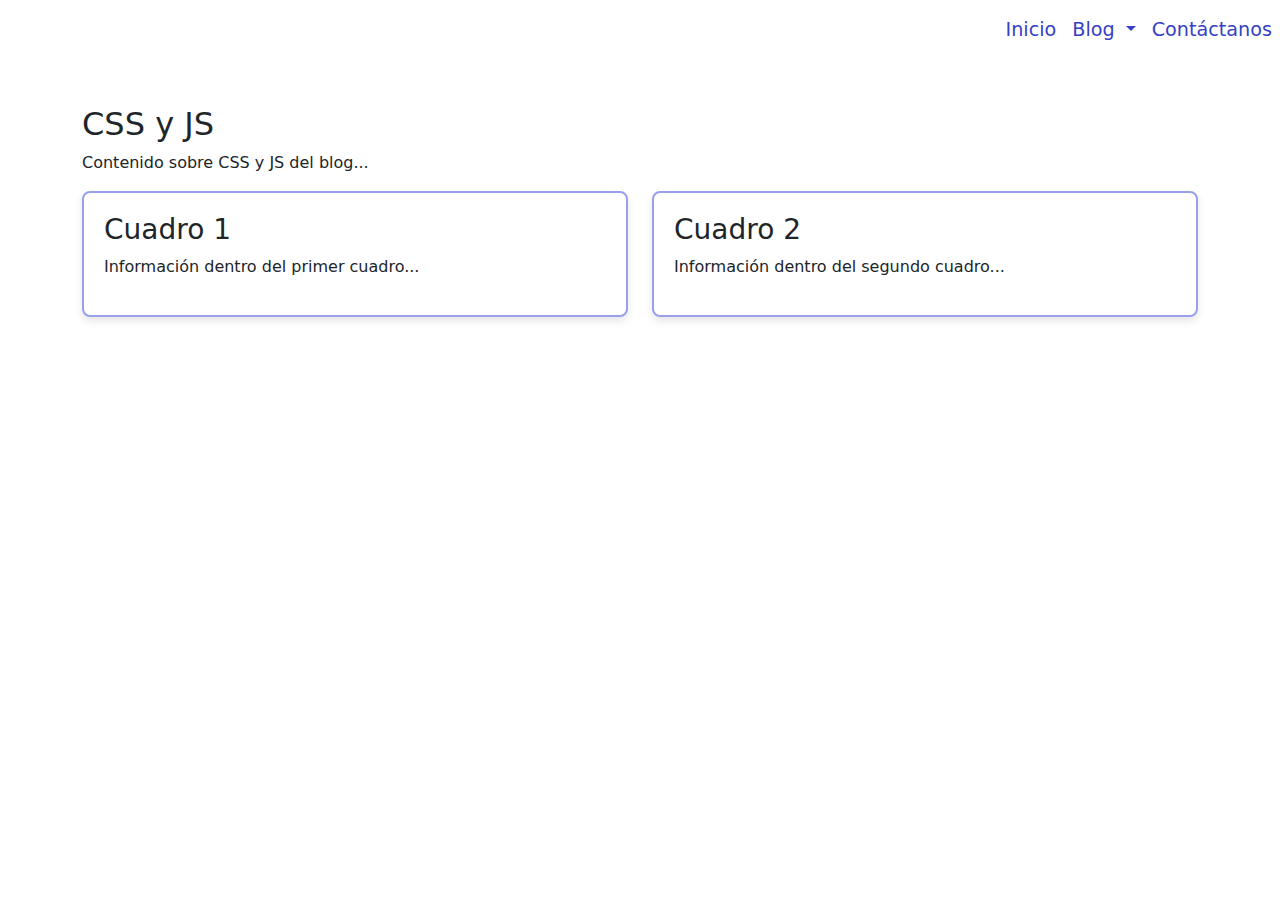
<file: cssyjs.html>
<!doctype html>
<html lang="en" data-bs-theme="auto">
  <head>
    <meta charset="utf-8">
    <meta name="viewport" content="width=device-width, initial-scale=1">
    <title>CSS y JS</title>
    <link rel="stylesheet" href="estilo.css">
    <link rel="stylesheet" href="https://cdnjs.cloudflare.com/ajax/libs/bootstrap/5.3.0/css/bootstrap.min.css">
  </head>
  <body class="oscuro-fondo">
    <nav class="navbar navbar-expand-lg">
        <div class="collapse navbar-collapse" id="navbarNav">
          <ul class="navbar-nav ms-auto">
            <li class="nav-item">
              <a class="nav-link" href="index.html">Inicio</a>
            </li>
            <li class="nav-item dropdown">
              <a class="nav-link dropdown-toggle" href="#" id="blogDropdown" role="button" data-bs-toggle="dropdown" aria-expanded="false">
                Blog
              </a>
              <ul class="dropdown-menu" aria-labelledby="blogDropdown">
                <li><a class="dropdown-item" href="historia.html">Historia</a></li>
                <li><a class="dropdown-item" href="funcionamiento.html">Funcionamiento</a></li>
                <li><a class="dropdown-item" href="ventajas.html">Ventajas y Desventajas</a></li>
                <li><a class="dropdown-item" href="elementos.html">Elementos</a></li>
                <li><a class="dropdown-item" href="cssyjs.html">CSS y JS</a></li>
              </ul>
            </li>
            <li class="nav-item">
              <a class="nav-link" href="contacto.html">Contáctanos</a>
            </li>
          </ul>
        </div>
    </nav>

    <div class="container mt-4">
      <h2>CSS y JS</h2>
      <p>Contenido sobre CSS y JS del blog...</p>
      <div class="row">
        <div class="col-md-6">
          <div class="info-box">
            <h3>Cuadro 1</h3>
            <p>Información dentro del primer cuadro...</p>
          </div>
        </div>
        <div class="col-md-6">
          <div class="info-box">
            <h3>Cuadro 2</h3>
            <p>Información dentro del segundo cuadro...</p>
          </div>
        </div>
      </div>
    </div>

    <script src="https://cdnjs.cloudflare.com/ajax/libs/bootstrap/5.3.0/js/bootstrap.bundle.min.js"></script>
    <script src="funcionalidad.js"></script>
  </body>
</html>
</file>
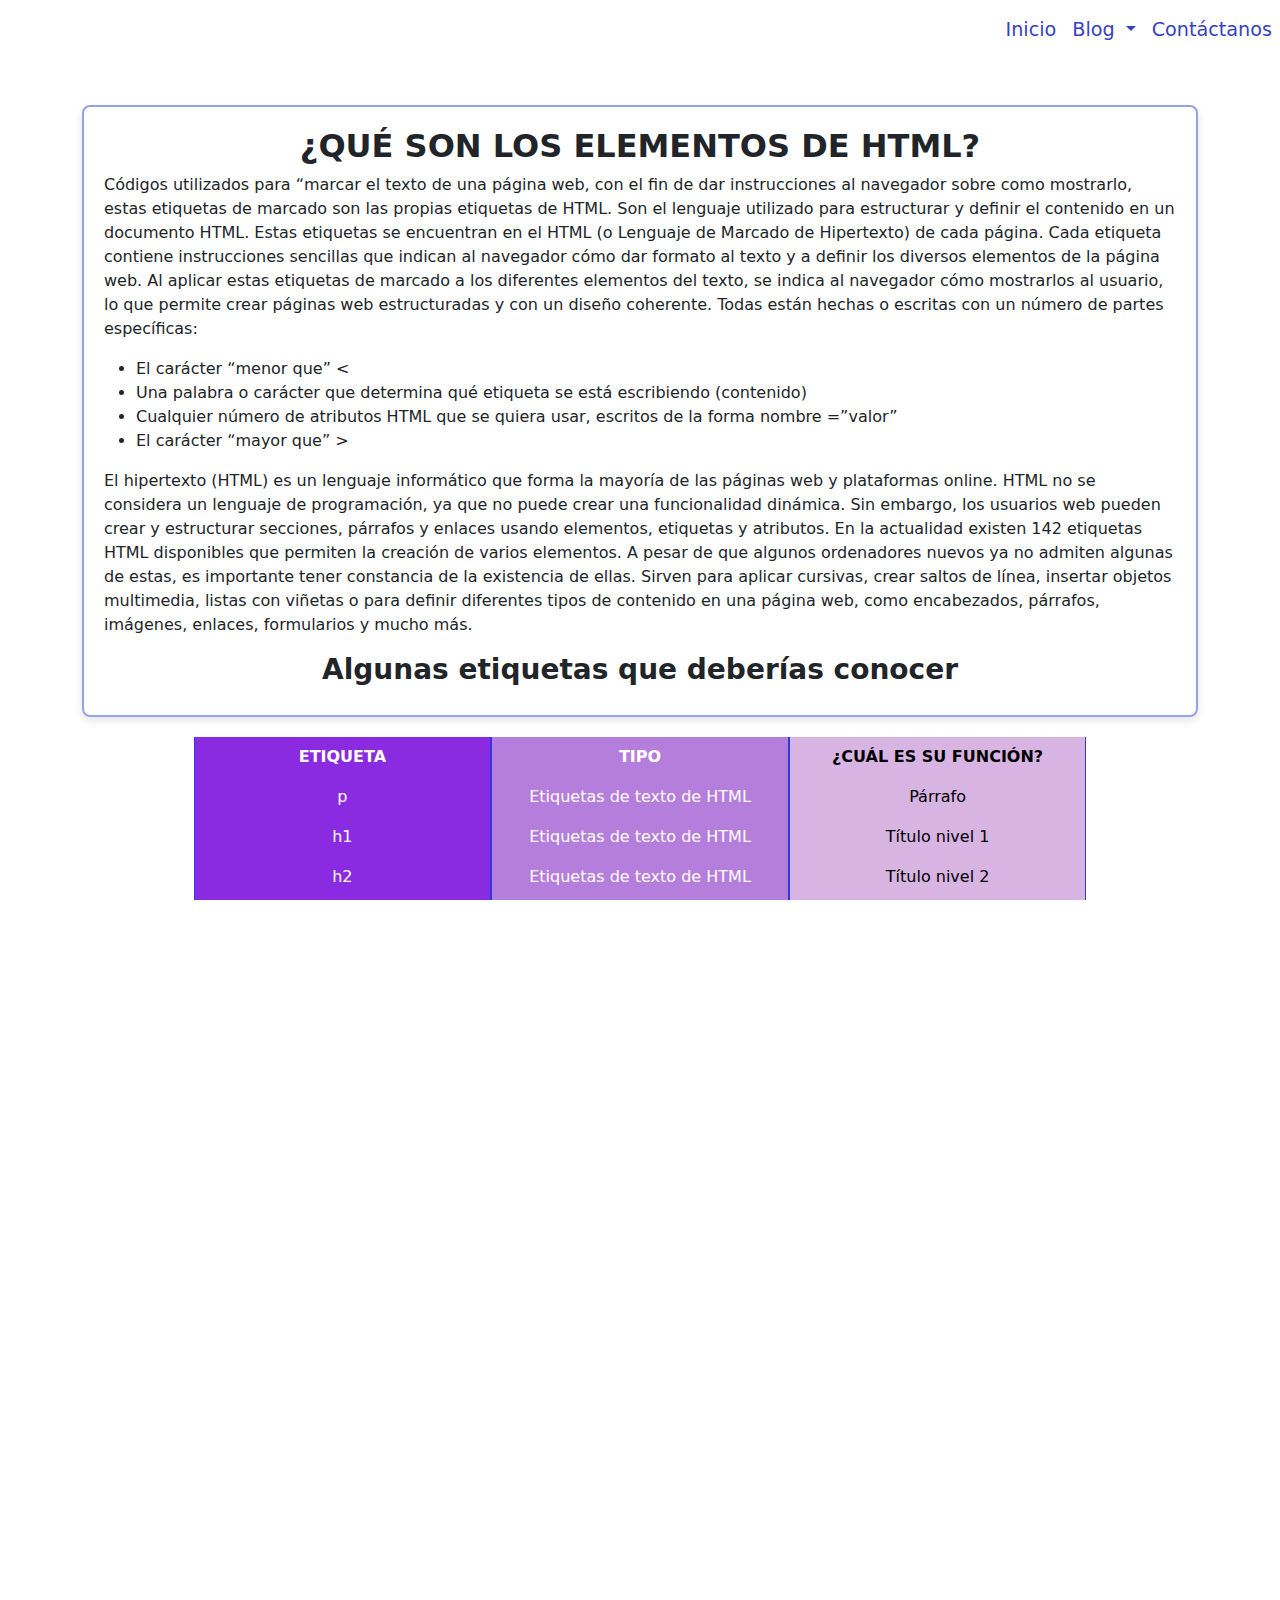
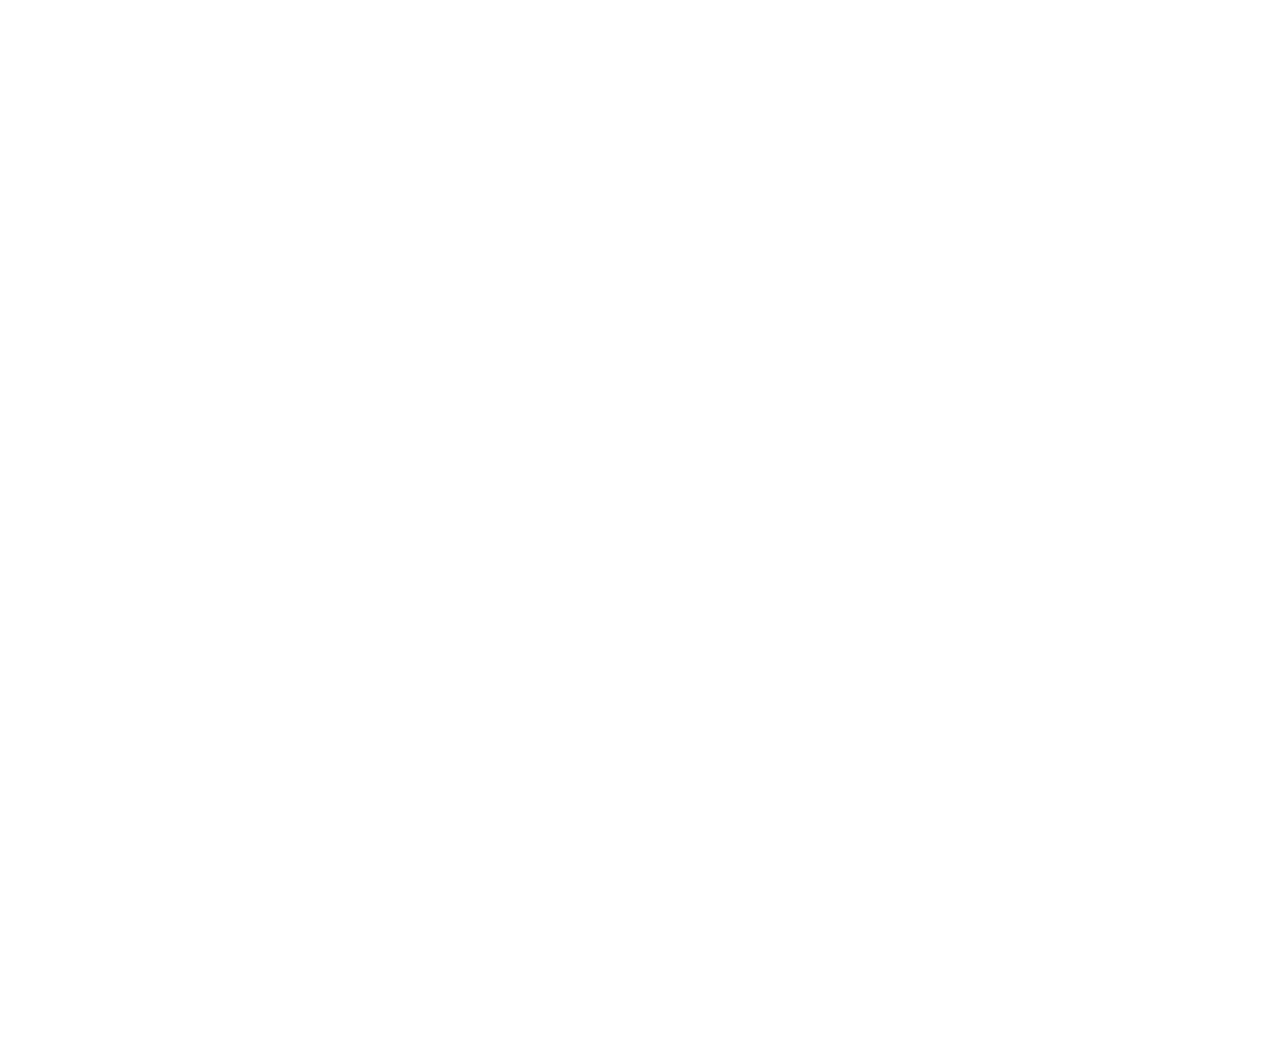
<file: elementos.html>
<!doctype html>
<html lang="en" data-bs-theme="auto">
  <head>
    <meta charset="utf-8">
    <meta name="viewport" content="width=device-width, initial-scale=1">
    <title>Elementos</title>
    <link rel="stylesheet" href="estilo.css">
    <link rel="stylesheet" href="https://cdnjs.cloudflare.com/ajax/libs/bootstrap/5.3.0/css/bootstrap.min.css">
  </head>
  <body>
    <nav class="navbar navbar-expand-lg">
        <div class="collapse navbar-collapse" id="navbarNav">
          <ul class="navbar-nav ms-auto">
            <li class="nav-item">
              <a class="nav-link" href="index.html">Inicio</a>
            </li>
            <li class="nav-item dropdown">
              <a class="nav-link dropdown-toggle" href="#" id="blogDropdown" role="button" data-bs-toggle="dropdown" aria-expanded="false">
                Blog
              </a>
              <ul class="dropdown-menu" aria-labelledby="blogDropdown">
                <li><a class="dropdown-item" href="historia.html">Historia</a></li>
                <li><a class="dropdown-item" href="funcionamiento.html">Funcionamiento</a></li>
                <li><a class="dropdown-item" href="ventajas.html">Ventajas y Desventajas</a></li>
                <li><a class="dropdown-item" href="elementos.html">Elementos</a></li>
                <li><a class="dropdown-item" href="cssyjs.html">CSS y JS</a></li>
              </ul>
            </li>
            <li class="nav-item">
              <a class="nav-link" href="contacto.html">Contáctanos</a>
            </li>
          </ul>
        </div>
    </nav>

    <div class="container mt-4">
      <div class="info-box">
        <h2 align="center"><b>¿QUÉ SON LOS ELEMENTOS DE HTML?</b></h2>
        <p>Códigos utilizados para “marcar el texto de una página web, con el fin de dar instrucciones al navegador sobre como mostrarlo, estas etiquetas de marcado son las propias etiquetas de HTML. Son el lenguaje utilizado para estructurar y definir el contenido en un documento HTML. Estas etiquetas se encuentran en el HTML (o Lenguaje de Marcado de Hipertexto) de cada página. 
          Cada etiqueta contiene instrucciones sencillas que indican al navegador cómo dar formato al texto y a definir los diversos elementos de la página web. Al aplicar estas etiquetas de marcado a los diferentes elementos del texto, se indica al navegador cómo mostrarlos al usuario, lo que permite crear páginas web estructuradas y con un diseño coherente. Todas están hechas o escritas con un número de partes específicas:</p>
           
          <!-- Lista desordenada -->
        <ul>
          <li>El carácter “menor que” <</li>
          <li>Una palabra o carácter que determina qué etiqueta se está escribiendo (contenido)</li>
          <li>Cualquier número de atributos HTML que se quiera usar, escritos de la forma nombre =”valor”</li>
          <li>El carácter “mayor que” ></li>
        </ul>

        <p>El hipertexto (HTML) es un lenguaje informático que forma la mayoría de las páginas web y plataformas online. HTML no se considera un lenguaje de programación, ya que no puede crear una funcionalidad dinámica. Sin embargo, los usuarios web pueden crear y estructurar secciones, párrafos y enlaces usando elementos, etiquetas y atributos.
        En la actualidad existen 142 etiquetas HTML disponibles que permiten la creación de varios elementos. A pesar de que algunos ordenadores nuevos ya no admiten algunas de estas, es importante tener constancia de la existencia de ellas. 
        Sirven para aplicar cursivas, crear saltos de línea, insertar objetos multimedia, listas con viñetas o para definir diferentes tipos de contenido en una página web, como encabezados, párrafos, imágenes, enlaces, formularios y mucho más.</p>
     
        <h3 align="center"><b>Algunas etiquetas que deberías conocer</b></h3>
   </div>

      <!-- Tabla con degradado de tonos morados -->
    <div align="center">
      <table class="table table-bordered">
        <thead>
          <tr>
            <th>ETIQUETA</th>
            <th>TIPO</th>
            <th>¿CUÁL ES SU FUNCIÓN?</th>
          </tr>
        </thead>
        <tbody>
          <tr>
            <td>p</td>
            <td>Etiquetas de texto de HTML</td>
            <td>Párrafo</td>
          </tr>
          <tr>
            <td>h1</td>
            <td>Etiquetas de texto de HTML</td>
            <td>Título nivel 1</td>
          </tr>
          <tr>
            <td>h2</td>
            <td>Etiquetas de texto de HTML</td>
            <td>Título nivel 2</td>
          </tr>
          <!-- Añadir más filas según sea necesario -->
          <tr>
            <td>h3</td>
            <td>Etiquetas de texto de HTML</td>
            <td>Título nivel 3</td>
          </tr>
          <tr>
            <td>h4</td>
            <td>Etiquetas de texto de HTML</td>
            <td>Título nivel 4</td>
          </tr>
          <tr>
            <td>h5</td>
            <td>Etiquetas de texto de HTML</td>
            <td>Título nivel 5</td>
          </tr>
          <tr>
            <td>h6</td>
            <td>Etiquetas de texto de HTML</td>
            <td>Título nivel 6</td>
          </tr>
          <tr>
            <td>strong</td>
            <td>Etiquetas de texto de HTML</td>
            <td>Texto en negrita</td>
          </tr>
          <tr>
            <td>b</td>
            <td>Etiquetas de texto de HTML</td>
            <td>Texto en negrita</td>
          </tr>
          <tr>
            <td>em</td>
            <td>Etiquetas de texto de HTML</td>
            <td>Énfasis</td>
          </tr>
          <tr>
            <td>abbr</td>
            <td>Etiquetas de texto de HTML</td>
            <td>Abreviatura</td>
          </tr>
          <tr>
            <td>address</td>
            <td>Etiquetas de texto de HTML</td>
            <td>Información de contacto</td>
          </tr>
          <tr>
            <td>bdo</td>
            <td>Etiquetas de texto de HTML</td>
            <td>Anular la dirección actual del texto</td>
          </tr>
          <tr>
            <td>blockquote</td>
            <td>Etiquetas de texto de HTML</td>
            <td>Contenido de otra fuente</td>
          </tr>
          <tr>
            <td>cite</td>
            <td>Etiquetas de texto de HTML</td>
            <td>Título de un libro, trabajo o web</td>
          </tr>
          <tr>
            <td>q</td>
            <td>Etiquetas de texto de HTML</td>
            <td>Cita online</td>
          </tr>
          <tr>
            <td>code</td>
            <td>Etiquetas de texto de HTML</td>
            <td>Visualizar una parte del código de programación</td>
          </tr>
          <tr>
            <td>ins</td>
            <td>Etiquetas de texto de HTML</td>
            <td>Texto insertado</td>
          </tr>
          <tr>
            <td>del</td>
            <td>Etiquetas de texto de HTML</td>
            <td>Texto borrado del documento</td>
          </tr>
          <tr>
            <td>dfn</td>
            <td>Etiquetas de texto de HTML</td>
            <td>Término definido dentro de una frase</td>
          </tr>
          <tr>
            <td>kbd</td>
            <td>Etiquetas de texto de HTML</td>
            <td>Entrada del teclado</td>
          </tr>
          <tr>
            <td>pre</td>
            <td>Etiquetas de texto de HTML</td>
            <td>Texto preformateado</td>
          </tr>
          <tr>
            <td>samp</td>
            <td>Etiquetas de texto de HTML</td>
            <td>Muestra de salida de un programa informático</td>
          </tr>
          <tr>
            <td>var</td>
            <td>Etiquetas de texto de HTML</td>
            <td>Nombre de variable utilizado en contexto matemático o de programación</td>
          </tr>
          <tr>
            <td>br</td>
            <td>Etiquetas de texto de HTML</td>
            <td>Salto de línea sencillo</td>
          </tr>
          <tr>
            <td>driv</td>
            <td>Etiquetas de texto de HTML</td>
            <td>División</td>
          </tr>
          <tr>
            <td>a</td>
            <td>Etiquetas de texto de HTML</td>
            <td>Anclaje de un enlace</td>
          </tr>
          <tr>
            <td>base</td>
            <td>Etiquetas de texto de HTML</td>
            <td>URL base para todas las URL relativas dentro de un documento</td>
          </tr>
          <tr>
            <td>img</td>
            <td>Etiquetas HTML de imagen y objeto</td>
            <td>Imagen</td>
          <tr>
            <td>area</td>
            <td>Etiquetas HTML de imagen y objeto</td>
            <td>Área de un mapa de una imagen</td>
          </tr>
          <tr>
            <td>param</td>
            <td>Etiquetas HTML de imagen y objeto</td>
            <td>Parámetro para un elemento objeto</td>
          </tr>
          <tr>
            <td>object</td>
            <td>Etiquetas HTML de imagen y objeto</td>
            <td>Insertar un objeto</td>
          </tr>
          <tr>
            <td>ul</td>
            <td>Etiqueta de lista HTML</td>
            <td>Lista desordenada</td>
          </tr>
          <tr>
            <td>ol</td>
            <td>Etiqueta de lista HTML</td>
            <td>Lista ordenada</td>
          </tr>
          <tr>
            <td>li</td>
            <td>Etiqueta de lista de HTML</td>
            <td>Lista elementos</td>
          </tr>
          <tr>
            <td>dl</td>
            <td>Etiqueta de lista de HTML</td>
            <td>Lista de descripciones</td>
          </tr>
          <tr>
            <td>dt</td>
            <td>Etiquetas de lista HTML</td>
            <td>Términos en la lista de descripciones</td>
          </tr>
          <tr>
            <td>dd</td>
            <td>Etiquetas de lista de HTML</td>
            <td>Definición o descripción de un término en la lista de descripciones</td>
          </tr>
        </tbody>
      </table>
    </div>
  </div>

    <script src="https://cdnjs.cloudflare.com/ajax/libs/bootstrap/5.3.0/js/bootstrap.bundle.min.js"></script>
    <script src="funcionalidad.js"></script>
  </body>
</html>
</file>
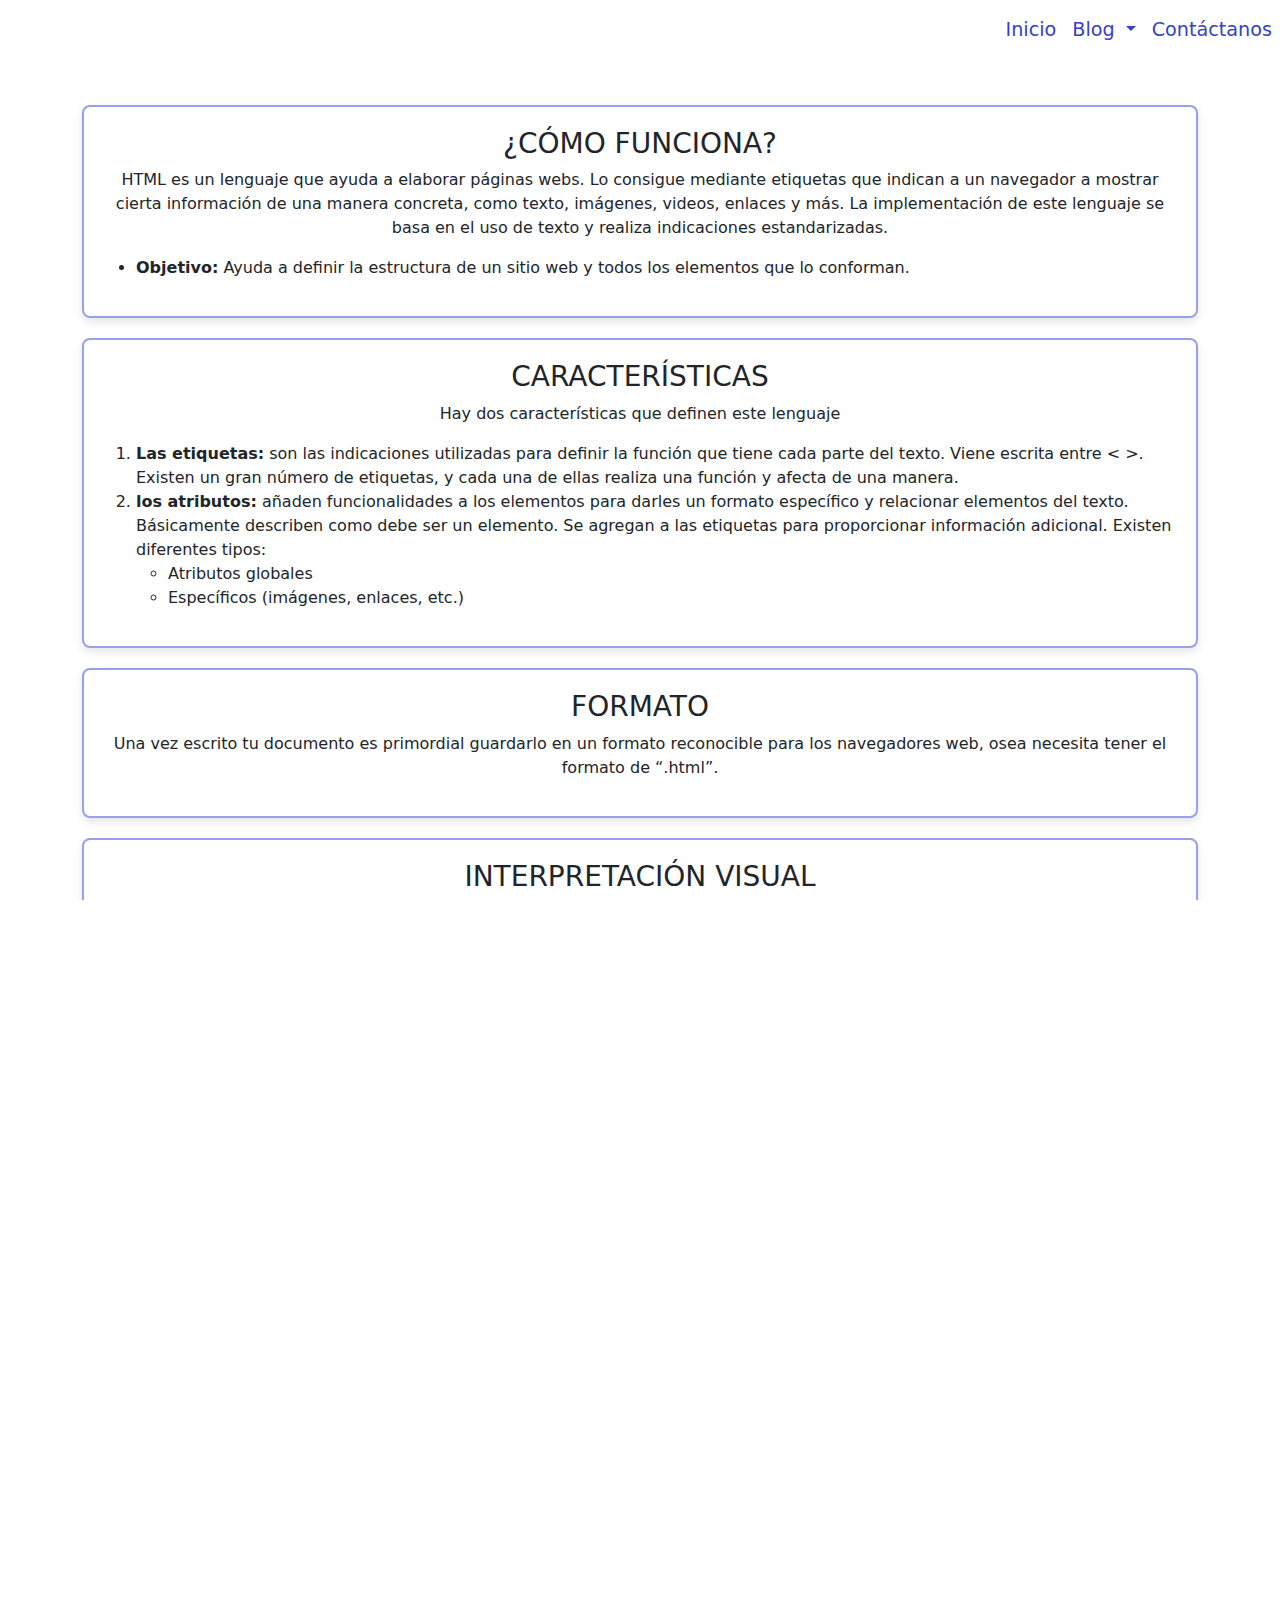
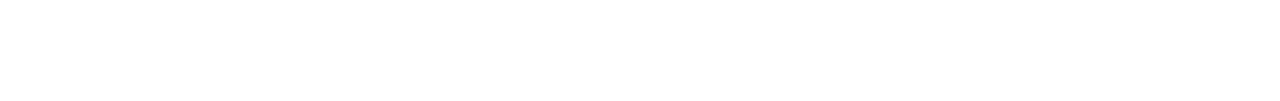
<file: funcionamiento.html>
<!doctype html>
<html lang="en" data-bs-theme="auto">
  <head>
    <meta charset="utf-8">
    <meta name="viewport" content="width=device-width, initial-scale=1">
    <title>Funcionamiento</title>
    <link rel="stylesheet" href="estilo.css">
    <link rel="stylesheet" href="https://cdnjs.cloudflare.com/ajax/libs/bootstrap/5.3.0/css/bootstrap.min.css">
  </head>
  <body>
    <nav class="navbar navbar-expand-lg">
        <div class="collapse navbar-collapse" id="navbarNav">
          <ul class="navbar-nav ms-auto">
            <li class="nav-item"></li>
              <a class="nav-link" href="index.html">Inicio</a>
            </li>
            <li class="nav-item dropdown">
              <a class="nav-link dropdown-toggle" href="#" id="blogDropdown" role="button" data-bs-toggle="dropdown" aria-expanded="false">
                Blog
              </a>
              <ul class="dropdown-menu" aria-labelledby="blogDropdown">
                <li><a class="dropdown-item" href="historia.html">Historia</a></li>
                <li><a class="dropdown-item" href="funcionamiento.html">Funcionamiento</a></li>
                <li><a class="dropdown-item" href="ventajas.html">Ventajas y Desventajas</a></li>
                <li><a class="dropdown-item" href="elementos.html">Elementos</a></li>
                <li><a class="dropdown-item" href="cssyjs.html">CSS y JS</a></li>
              </ul>
            </li>
            <li class="nav-item">
              <a class="nav-link" href="contacto.html">Contáctanos</a>
            </li>
          </ul>
        </div>
    </nav>

    <div class="container mt-4">
      <div class="info-box">
        <h3 align="center">¿CÓMO FUNCIONA?</h3>
          <p align="center">HTML es un lenguaje que ayuda a elaborar páginas webs. Lo consigue mediante etiquetas que indican a un navegador a mostrar cierta información de una manera concreta, como texto, imágenes, videos, enlaces y más. La implementación de este lenguaje se basa en el uso de texto y realiza indicaciones estandarizadas.</p>
           <ul>
            <li><b>Objetivo:</b> Ayuda a definir la estructura de un sitio web y todos los elementos que lo conforman.</li>
           </ul>
    </div>
    <div class="info-box">
        <h3 align="center">CARACTERÍSTICAS</h3>
         <p align="center">Hay dos características que definen este lenguaje</p>
          <ol>
            <li><b>Las etiquetas:</b> son las indicaciones utilizadas para definir la función que tiene cada parte del texto. Viene escrita entre < >. Existen un gran número de etiquetas, y cada una de ellas realiza una función y afecta de una manera.  </li>
            <li><b>los atributos:</b> añaden funcionalidades a los elementos para darles un formato específico y relacionar elementos del texto. Básicamente describen como debe ser un elemento. Se agregan a las etiquetas para proporcionar información adicional. Existen diferentes tipos:</li>
                <ul>
                    <li>Atributos globales</li>
                    <li>Específicos (imágenes, enlaces, etc.)</li>
                </ul>
          </ol>
    </div>
     
    <div class="info-box">
        <h3 align="center">FORMATO</h3>
          <P align="center">Una vez escrito tu documento es primordial guardarlo en un formato reconocible para los navegadores web, osea necesita tener el formato de “.html”.</P>
    </div>
          
    <div class="info-box">
      <h3 align="center">INTERPRETACIÓN VISUAL</h3>
        <P align="center">Los navegadores interpretan los elementos y atributos del documento HTML, y lo transforman en una representación visual de ello. Y así se consigue el resultado final de la página web diseñada.</P>
    </div>
    
    <div class="info-box">
          <h3 align="center">RECURSOS PARA APRENDER SOBRE HTML</h3>
            <p align="center">Te invitamos a que aprendas en profundidad y de manera técnica cómo funciona el lenguaje de HTML. Para que conozcas sobre este tema, te ofrecemos una lista de recursos: </p>
              <ol>
                <li><b>Páginas webs:</b> Existen numerosos sitios webs, como nuestro blog, en el que se explica todo lo relacionado con este lenguaje.</li>
                <li><b>Tutoriales interactivos:</b> Existe gran número de tutoriales que enseñan de manera visual y práctica cómo aplicar y aprender sobre ello.</li>
                <li><b>Cursos gratuitos:</b> tanto presenciales como online.</li>
                <li><b>Cursos gratuitos:</b> tanto presenciales como online.</li>
              </ol>
            <p align="center">HTML, como hemos visto, es un lenguaje muy sencillo. Es la base para crear cualquier página web.</p>
             <ul>
                <li>Es el núcleo de la web</li>
                <li>Muy fácil de aprender y usar</li>
                <li>Es adaptable y tiene grandes oportunidades</li>
                <li>Colabora con otras tecnologías como CSS Y JavaScript</li>
              </ul>
            <p align="center">Te invitamos a que leas nuestro blog y te informes más con otros recursos (por ejemplo los mencionados anteriormente) porque aprender sobre este concepto tiene las siguientes ventajas:</p>
             <ol>
                <li><b>Muy versátil:</b> porque puedes crear cualquier tipo de página web.</li>
                <li><b>Indispensable:</b> es esencial saber sobre esto para crear una página web.</li>
                <li><b>Compatibilidad universal:</b> funciona en todos los navegadores y plataformas sin importar el dispositivo.</li>
              </ol>
            <p align="center">HTML es el comienzo del mundo del desarrollo web. Dominarlo te abre las puertas a tecnologías más complejas (cómo CSS y JavaScript). </p>
    </div>

    <script src="https://cdnjs.cloudflare.com/ajax/libs/bootstrap/5.3.0/js/bootstrap.bundle.min.js"></script>
    <script src="funcionalidad.js"></script>
  </body>
</html>
</file>
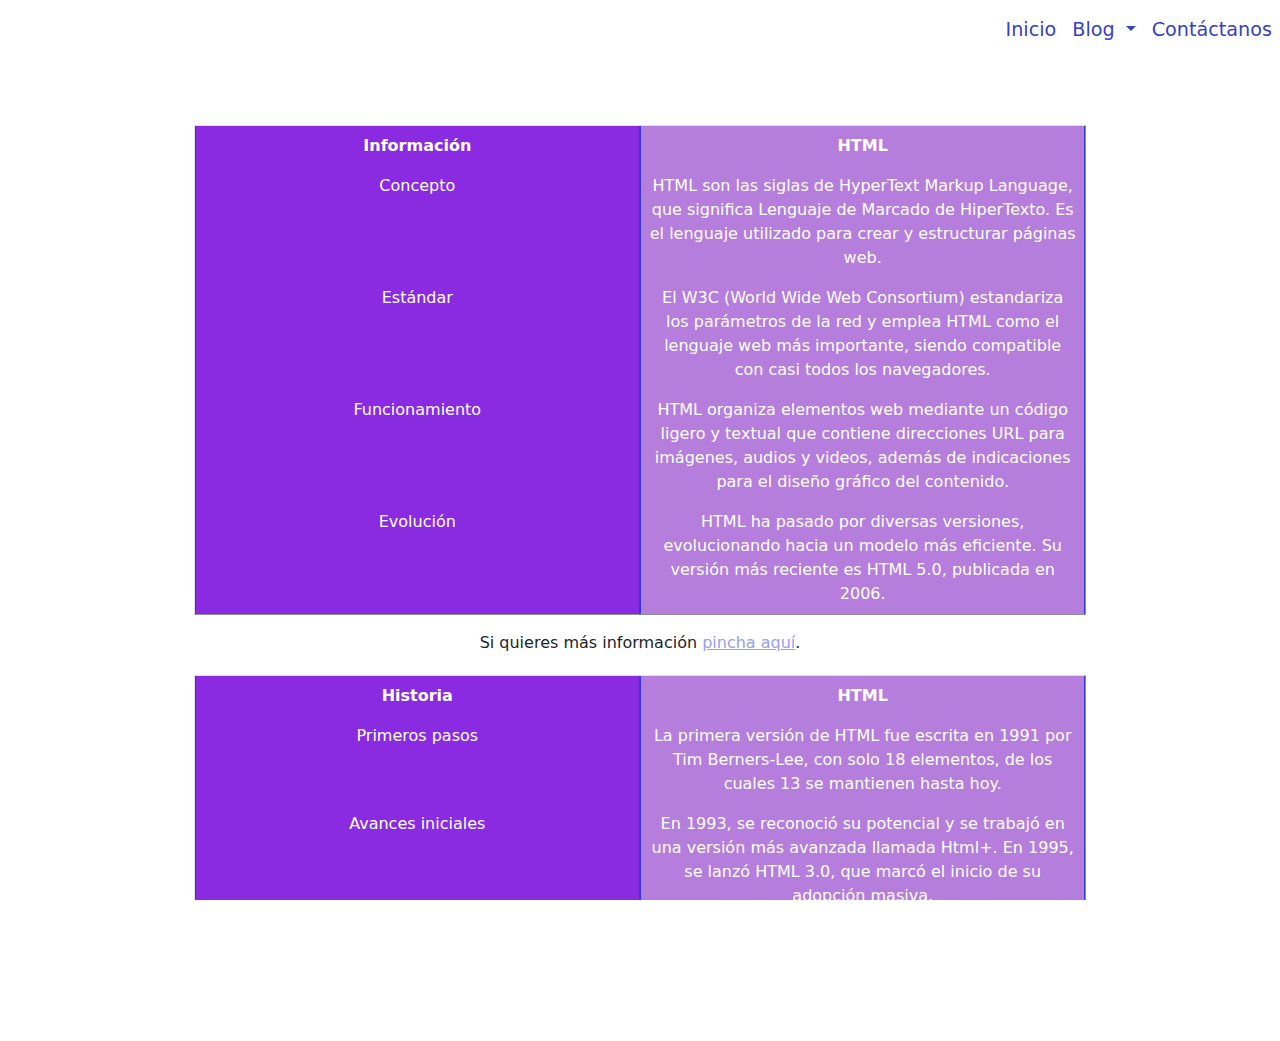
<file: historia.html>
<!doctype html>
<html lang="en" data-bs-theme="auto">
  <head>
    <meta charset="utf-8">
    <meta name="viewport" content="width=device-width, initial-scale=1">
    <title>Historia</title>
    <link rel="stylesheet" href="estilo.css">
    <link rel="stylesheet" href="https://cdnjs.cloudflare.com/ajax/libs/bootstrap/5.3.0/css/bootstrap.min.css">
  </head>
  <body>
    <nav class="navbar navbar-expand-lg">
        <div class="collapse navbar-collapse" id="navbarNav">
          <ul class="navbar-nav ms-auto">
            <li class="nav-item">
              <a class="nav-link" href="index.html">Inicio</a>
            </li>
            <li class="nav-item dropdown">
              <a class="nav-link dropdown-toggle" href="#" id="blogDropdown" role="button" data-bs-toggle="dropdown" aria-expanded="false">
                Blog
              </a>
              <ul class="dropdown-menu" aria-labelledby="blogDropdown">
                <li><a class="dropdown-item" href="historia.html">Historia</a></li>
                <li><a class="dropdown-item" href="funcionamiento.html">Funcionamiento</a></li>
                <li><a class="dropdown-item" href="ventajas.html">Ventajas y Desventajas</a></li>
                <li><a class="dropdown-item" href="elementos.html">Elementos</a></li>
                <li><a class="dropdown-item" href="cssyjs.html">CSS y JS</a></li>
              </ul>
            </li>
            <li class="nav-item">
              <a class="nav-link" href="contacto.html">Contáctanos</a>
            </li>
          </ul>
        </div>
    </nav>

    <div class="container mt-4" align="center">
      
      

      <!-- Primera tabla -->
      <table class="table table-bordered" border="1">
        <thead>
          <tr>
            <th>Información</th>
            <th>HTML</th>
      
          </tr>
        </thead>
        <tbody>
          <tr>
            <td>Concepto</td>
            <td>HTML son las siglas de HyperText Markup Language, que significa Lenguaje de Marcado de HiperTexto. Es el lenguaje utilizado para crear y estructurar páginas web.</td>
          </tr>
          <tr>
            <td>Estándar</td>
            <td>El W3C (World Wide Web Consortium) estandariza los parámetros de la red y emplea HTML como el lenguaje web más importante, siendo compatible con casi todos los navegadores.</td>
          </tr>
          <tr>
            <td>Funcionamiento</td>
            <td>HTML organiza elementos web mediante un código ligero y textual que contiene direcciones URL para imágenes, audios y videos, además de indicaciones para el diseño gráfico del contenido.</td>
          </tr>
          <tr>
            <td>Evolución</td>
            <td>HTML ha pasado por diversas versiones, evolucionando hacia un modelo más eficiente. Su versión más reciente es HTML 5.0, publicada en 2006.</td>
          </tr>
        
        </tbody>
      </table>

      <!-- Enlace antes de la segunda tabla -->
      <p>Si quieres más información <a href="https://keepcoding.io/blog/historia-de-html/" target="_blank" target="_blank" class="link-hover">pincha aquí</a>.</p>

      <!-- Segunda tabla -->
      <table class="table table-bordered" border="1">
        <thead>
          <tr>
            <th>Historia</th>
            <th>HTML</th>
          </tr>
        </thead>
        <tbody>
          <tr>
            <td>Primeros pasos</td>
            <td>La primera versión de HTML fue escrita en 1991 por Tim Berners-Lee, con solo 18 elementos, de los cuales 13 se mantienen hasta hoy.</td>
          </tr>
          <tr>
            <td>Avances iniciales</td>
            <td>En 1993, se reconoció su potencial y se trabajó en una versión más avanzada llamada Html+. En 1995, se lanzó HTML 3.0, que marcó el inicio de su adopción masiva.</td>
          </tr>
          <tr>
            <td>Versiones clave</td>
            <td>En 1997 se lanzó HTML 4.0 como recomendación del W3C, y en 2006 se publicó HTML 5.0, que continúa siendo el estándar actual.</td>
          </tr>
        </tbody>
      </table>
    </div>

    <script src="https://cdnjs.cloudflare.com/ajax/libs/bootstrap/5.3.0/js/bootstrap.bundle.min.js"></script>
    <script src="funcionalidad.js"></script>
  </body>
</html>
</file>
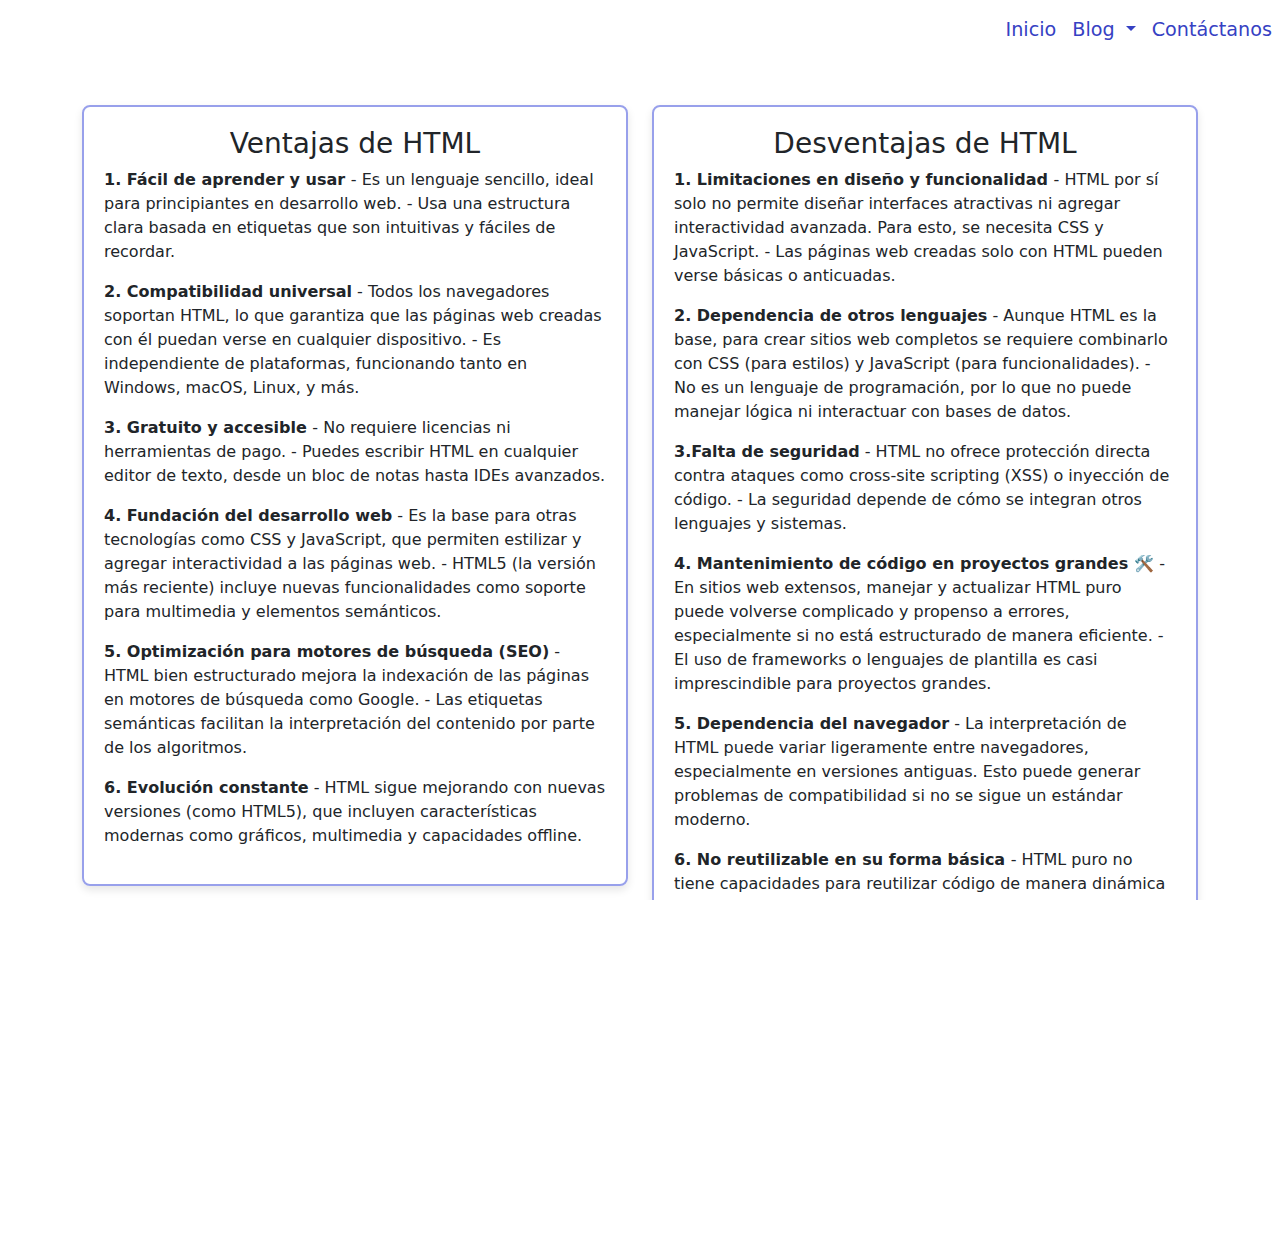
<file: ventajas.html>
<!doctype html>
<html lang="en" data-bs-theme="auto">
  <head>
    <meta charset="utf-8">
    <meta name="viewport" content="width=device-width, initial-scale=1">
    <title>Ventajas y Desventajas</title>
    <link rel="stylesheet" href="estilo.css">
    <link rel="stylesheet" href="https://cdnjs.cloudflare.com/ajax/libs/bootstrap/5.3.0/css/bootstrap.min.css">
  </head>
  <body>
    <nav class="navbar navbar-expand-lg">
        <div class="collapse navbar-collapse" id="navbarNav">
          <ul class="navbar-nav ms-auto">
            <li class="nav-item">
              <a class="nav-link" href="index.html">Inicio</a>
            </li>
            <li class="nav-item dropdown">
              <a class="nav-link dropdown-toggle" href="#" id="blogDropdown" role="button" data-bs-toggle="dropdown" aria-expanded="false">
                Blog
              </a>
              <ul class="dropdown-menu" aria-labelledby="blogDropdown">
                <li><a class="dropdown-item" href="historia.html">Historia</a></li>
                <li><a class="dropdown-item" href="funcionamiento.html">Funcionamiento</a></li>
                <li><a class="dropdown-item" href="ventajas.html">Ventajas y Desventajas</a></li>
                <li><a class="dropdown-item" href="elementos.html">Elementos</a></li>
                <li><a class="dropdown-item" href="cssyjs.html">CSS y JS</a></li>
              </ul>
            </li>
            <li class="nav-item">
              <a class="nav-link" href="contacto.html">Contáctanos</a>
            </li>
          </ul>
        </div>
    </nav>

    <div class="container mt-4">
      <div class="row">
        <div class="col-md-6">
          <div class="info-box">
            <h3 align="center">Ventajas de HTML</h3>
            <p><b>1. Fácil de aprender y usar </b> 
              - Es un lenguaje sencillo, ideal para principiantes en desarrollo web.  
              - Usa una estructura clara basada en etiquetas que son intuitivas y fáciles de recordar.</p>
            <p><b>2. Compatibilidad universal</b> 
              - Todos los navegadores soportan HTML, lo que garantiza que las páginas web creadas con él puedan verse en cualquier dispositivo.  
              - Es independiente de plataformas, funcionando tanto en Windows, macOS, Linux, y más.</p>
            <p><b>3. Gratuito y accesible </b> 
              - No requiere licencias ni herramientas de pago.  
              - Puedes escribir HTML en cualquier editor de texto, desde un bloc de notas hasta IDEs avanzados.</p>
            <p><b>4. Fundación del desarrollo web</b> 
              - Es la base para otras tecnologías como CSS y JavaScript, que permiten estilizar y agregar interactividad a las páginas web.  
              - HTML5 (la versión más reciente) incluye nuevas funcionalidades como soporte para multimedia y elementos semánticos.</p>
            <p><b>5. Optimización para motores de búsqueda (SEO)</b> 
              - HTML bien estructurado mejora la indexación de las páginas en motores de búsqueda como Google.  
              - Las etiquetas semánticas facilitan la interpretación del contenido por parte de los algoritmos.</p>
            <p><b>6. Evolución constante</b> 
              - HTML sigue mejorando con nuevas versiones (como HTML5), que incluyen características modernas como gráficos, multimedia y capacidades offline.</p>
          </div>
        </div>
        <div class="col-md-6">
          <div class="info-box">
            <h3 align="center">Desventajas de HTML</h3>
            <p><b>1. Limitaciones en diseño y funcionalidad </b>
              - HTML por sí solo no permite diseñar interfaces atractivas ni agregar interactividad avanzada. Para esto, se necesita CSS y JavaScript.  
              - Las páginas web creadas solo con HTML pueden verse básicas o anticuadas.</p>
            <p><b>2. Dependencia de otros lenguajes</b> 
              - Aunque HTML es la base, para crear sitios web completos se requiere combinarlo con CSS (para estilos) y JavaScript (para funcionalidades).  
              - No es un lenguaje de programación, por lo que no puede manejar lógica ni interactuar con bases de datos.</p>
            <p><b>3.Falta de seguridad</b>  
              - HTML no ofrece protección directa contra ataques como cross-site scripting (XSS) o inyección de código.  
              - La seguridad depende de cómo se integran otros lenguajes y sistemas.</p>
            <p><b>4. Mantenimiento de código en proyectos grandes 🛠️ </b> 
              - En sitios web extensos, manejar y actualizar HTML puro puede volverse complicado y propenso a errores, especialmente si no está estructurado de manera eficiente.  
              - El uso de frameworks o lenguajes de plantilla es casi imprescindible para proyectos grandes. </p>
            <p><b>5. Dependencia del navegador</b> 
              - La interpretación de HTML puede variar ligeramente entre navegadores, especialmente en versiones antiguas. Esto puede generar problemas de compatibilidad si no se sigue un estándar moderno. </p>
            <p><b>6. No reutilizable en su forma básica </b>
              - HTML puro no tiene capacidades para reutilizar código de manera dinámica como otros lenguajes o frameworks (por ejemplo, React o Angular).</p>
          </div>
        </div>
      </div>
      <div class="row mt-4">
        <div class="col-md-12">
          <div class="info-box">
            <h3 align="center">Conclusión</h3>
            <p align="center">HTML es imprescindible y poderoso en su simplicidad, pero tiene limitaciones importantes que requieren complementarse con otras tecnologías. Es ideal para empezar en desarrollo web y para proyectos simples, pero no puede ser la única herramienta para aplicaciones web complejas.</p>
          </div>
        </div>
      </div>
    </div>
    <script src="https://cdnjs.cloudflare.com/ajax/libs/bootstrap/5.3.0/js/bootstrap.bundle.min.js"></script>
    <script src="funcionalidad.js"></script>
  </body>
</html>
</file>
<file: estilo.css>
body, html { 
  height: 100%;
  margin: 0;
  overflow: auto; /* Permitir desplazamiento */
  background-image: url('./img/fondo3.gif'); /* Reemplaza con la ruta de tu GIF */
  background-size: cover;
  background-position: center;
  background-repeat: no-repeat;
  
}

.container {
  max-width: 600px; /* Ancho máximo para centrar el contenido */
  margin: 0 auto; /* Centrar horizontalmente */
  position: relative; /* Asegura que el contenido esté superpuesto */
  z-index: 1; /* Asegura que el contenido esté por encima del fondo */
  padding: 20px;
  border-radius: 8px;
  background-color: transparent; /* Fondo blanco semitransparente */
}

.bg-image {
  background-image: url('./img/fondo3.gif'); /* Reemplaza con la ruta de tu GIF */
  background-size: cover;
  background-position: center;
  background-repeat: no-repeat;
  height: 100%;
  width: 100%;
  position: absolute;
  top: 0;
  left: 0;
  display: flex;
  justify-content: center;
  align-items: center;
  text-align: center;
  color: rgb(220, 165, 238);
  text-shadow: 2px 2px 4px #d0cccc;
  
}

.navbar {
  background-color: transparent !important;
  position: fixed;
  width: 100%;
  z-index: 1000;
  top: 0;
  padding: 1rem;
}

.navbar .nav-link {
  color: rgb(54, 65, 195) !important;
  font-size: 1.2em;
  transition: text-shadow 0.3s;
}

.navbar .nav-link:hover {
  text-shadow: 0 0 10px #ffffff, 0 0 20px #c7c6ea, 0 0 30px #676db8;
}

.btn-primary {
  background-color: #000000; /* Fondo negro */
  border-color: #000000; /* Borde negro */
}

.btn-primary:hover {
  background-color: #333333; /* Fondo negro más claro al pasar el ratón */
  border-color: #333333; /* Borde negro más claro al pasar el ratón */
}

.btn-video {
  background-color: #fcf9fe; /* Color morado más claro */
  border-color: #fcf9fe; /* Borde morado más claro */
  color: #ffffff; /* Texto blanco */
  transition: background-color 0.3s, border-color 0.3s;
}

.btn-video:hover {
  background-color: #8a2be2; /* Morado más oscuro al pasar el ratón */
  border-color: #8a2be2; /* Borde morado más oscuro al pasar el ratón */
}

.navbar .dropdown-menu {
  background-color: #333333; /* Color de fondo de la caja del menú */
  border: none; /* Elimina el borde */
}

.navbar .dropdown-item {
  color: #ffffff; /* Color del texto de las opciones */
  transition: background-color 0.3s, color 0.3s;
}

.navbar .dropdown-item:hover {
  background-color: #747474; /* Color de fondo al pasar el ratón */
  color: #cb57e8; /* Color del texto al pasar el ratón */
}


.info-box {
  background-color: rgba(255, 255, 255, 0.5); /* Fondo transparente */
  border: 2px solid #98a0eb; /* Borde azul */
  border-radius: 8px;
  padding: 20px;
  margin-bottom: 20px;
  box-shadow: 0 4px 8px rgba(0, 0, 0, 0.1);
}

.table {
  max-width: 80%; /* Ancho máximo de la tabla */
  margin: 0 auto; /* Centrar la tabla horizontalmente */
  background-color: rgba(255, 255, 255, 0.5); /* Fondo transparente */
  border-collapse: separate;
  border-spacing: 0;
  margin: 20px 0; /* Espaciado vertical */
  
}

.table th, .table td {
  border: 2px solid #2a3cde; /* Borde azul */
  padding: 10px;
  width: 33.33%; /* Ancho proporcional para cada columna */
  text-align: center; /* Centrar el texto en las celdas */
}

.table thead th {
  background-color: rgba(152, 160, 235, 0.2); /* Fondo azul claro para encabezados */
}

.table th:first-child, .table td:first-child {
  background-color: #8a2be2; /* Morado oscuro */
  color: #ffffff; /* Texto blanco para contraste */
}

.table th:nth-child(2), .table td:nth-child(2) {
  background-color: #b57edc; /* Morado medio */
  color: #ffffff; /* Texto blanco para contraste */
}

.table th:nth-child(3), .table td:nth-child(3) {
  background-color: #d8b4e2; /* Morado claro */
  color: #000000; /* Texto negro para contraste */
}

.link-hover {
  color: #98a0eb; /* Color inicial del enlace */
  transition: color 0.3s; /* Transición suave para el cambio de color */
}

.link-hover:hover {
  color: #681f74; /* Color del enlace al pasar el ratón */
}
</file>
